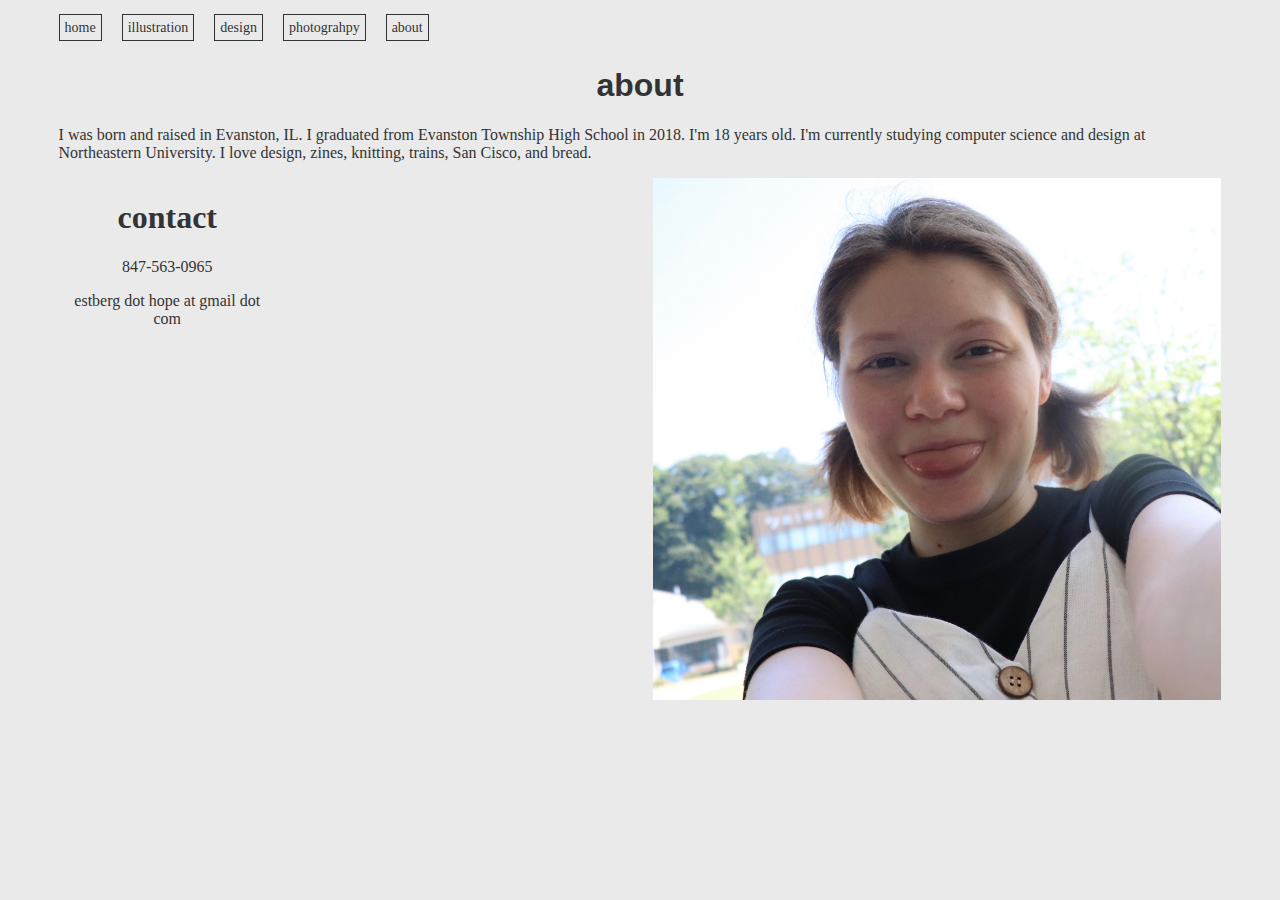
<file: about.html>
<!doctype html>
<html>
<head>
<meta charset="UTF-8">
<title>Emma Estberg - About</title>
<link href="style.css" rel="stylesheet" type="text/css">
</head>

<body>
	<div class="wholewidth">
    <ul class="navlist">
        <li class="navlistitem"><a href="index.html">home</a></li>
        <li class="navlistitem"><a href="illustration.html">illustration</a></li>
        <li class="navlistitem"><a href="design.html">design</a></li>
        <li class="navlistitem"><a href="photography.html">photograhpy</a></li>
        <li class="navlistitem"><a href="about.html">about</a></li>
    </ul>
  </div>
  <div id="divname" width="92%">
  	<h1 id="name">about</h1>
	  <p>I was born and raised in Evanston, IL.
		   I graduated from Evanston Township High School in 2018.
		   I'm 18 years old. I'm currently studying computer science and design at Northeastern University.
		   I love design, zines, knitting, trains, San Cisco, and bread. </p>
	</div>
  <div class="imgleft" width="45%">
		<h1 class="center">contact</h1>
	  <p class="center">847-563-0965</p>
	  <p class="center">estberg dot hope at gmail dot com</p>
  </div>
  <img class="imgright" src="about/115.jpeg" width="45%" alt="me :)">
</body>
</html>
</file>
<file: style.css>
body {
	background-color: #EAEAEA;
	color: #333;
	font-family: "MS Serif", "New York", serif;
}

.wholewidth {
	width: 100%;
}

.navlist {
	list-style-type: none;
	padding: 0;
	margin-left: 4%;
	margin-top: 0;
	margin-bottom: 20px;
}

.navlistitem {
	padding-right: 20px;
	float: left;
	font-size: 14px;
	text-decoration: none;
	color: #333;
	margin-bottom: 10px;
}

a {
	text-decoration: none;
	color: #333;
	border: solid;
	border-color: #333;
	padding: 5px;
	border-width: 1px;
	margin-bottom: 20px;
}

#divname {
	float: left;
	left: auto;
	right: auto;
	width: 100%;
	font-family: Arial, Helvetica, sans-serif;
	background-color: #EAEAEA;
}

#name {
	text-align: center;
}

.center {
	text-align: center;
}

.imgleft {
	float: left;
	margin-left: 4%;
	margin-right: 1%;
	margin-bottom: 20px;
}

.imgright {
	float: right;
	margin-left: 1%;
	margin-right: 4%;
	margin-bottom: 20px;
}

.imgcenter {
	float: left;
	margin-left: 4%;
	margin-right: 4%;
	margin-bottom: 20px;
}

p {
	color: #333;
	font-family: "MS Serif", "New York", serif;
	margin-left: 4%;
	margin-right: 4%;
}

/* CSS Document */
</file>
